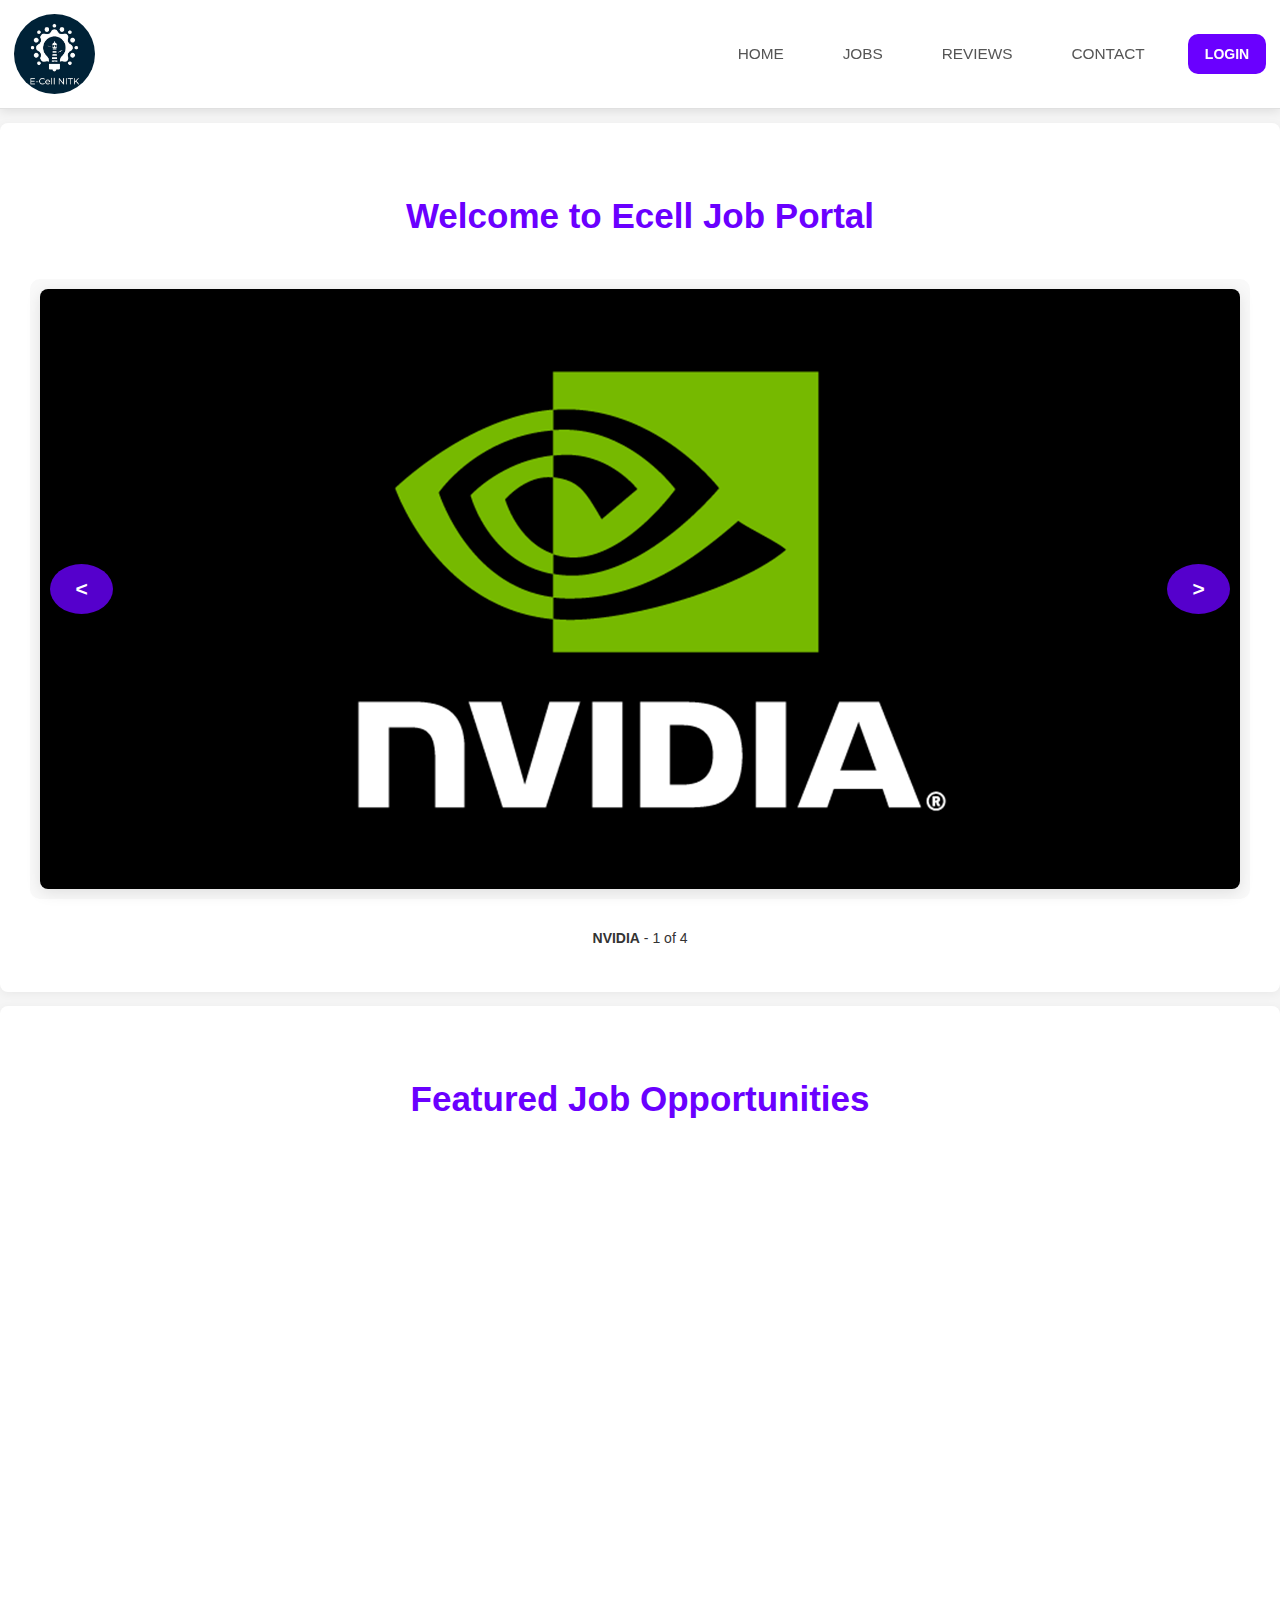
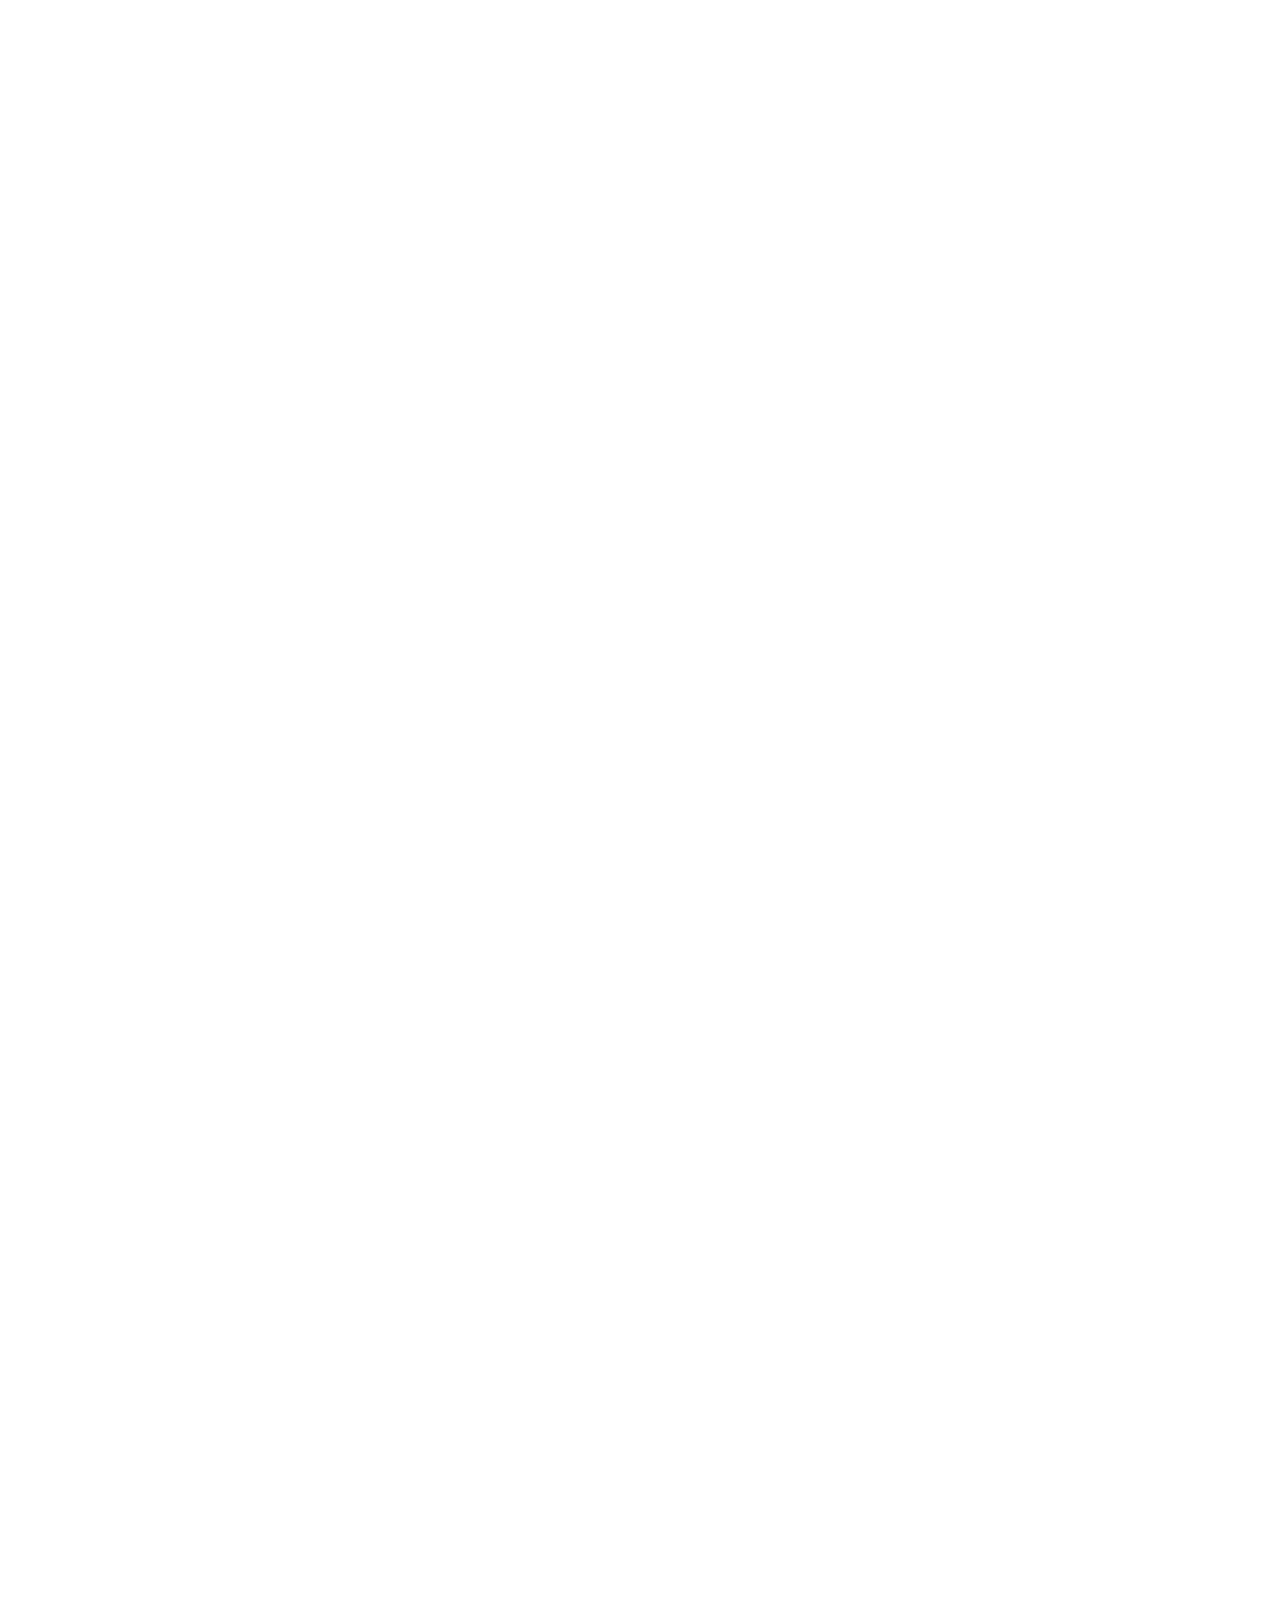
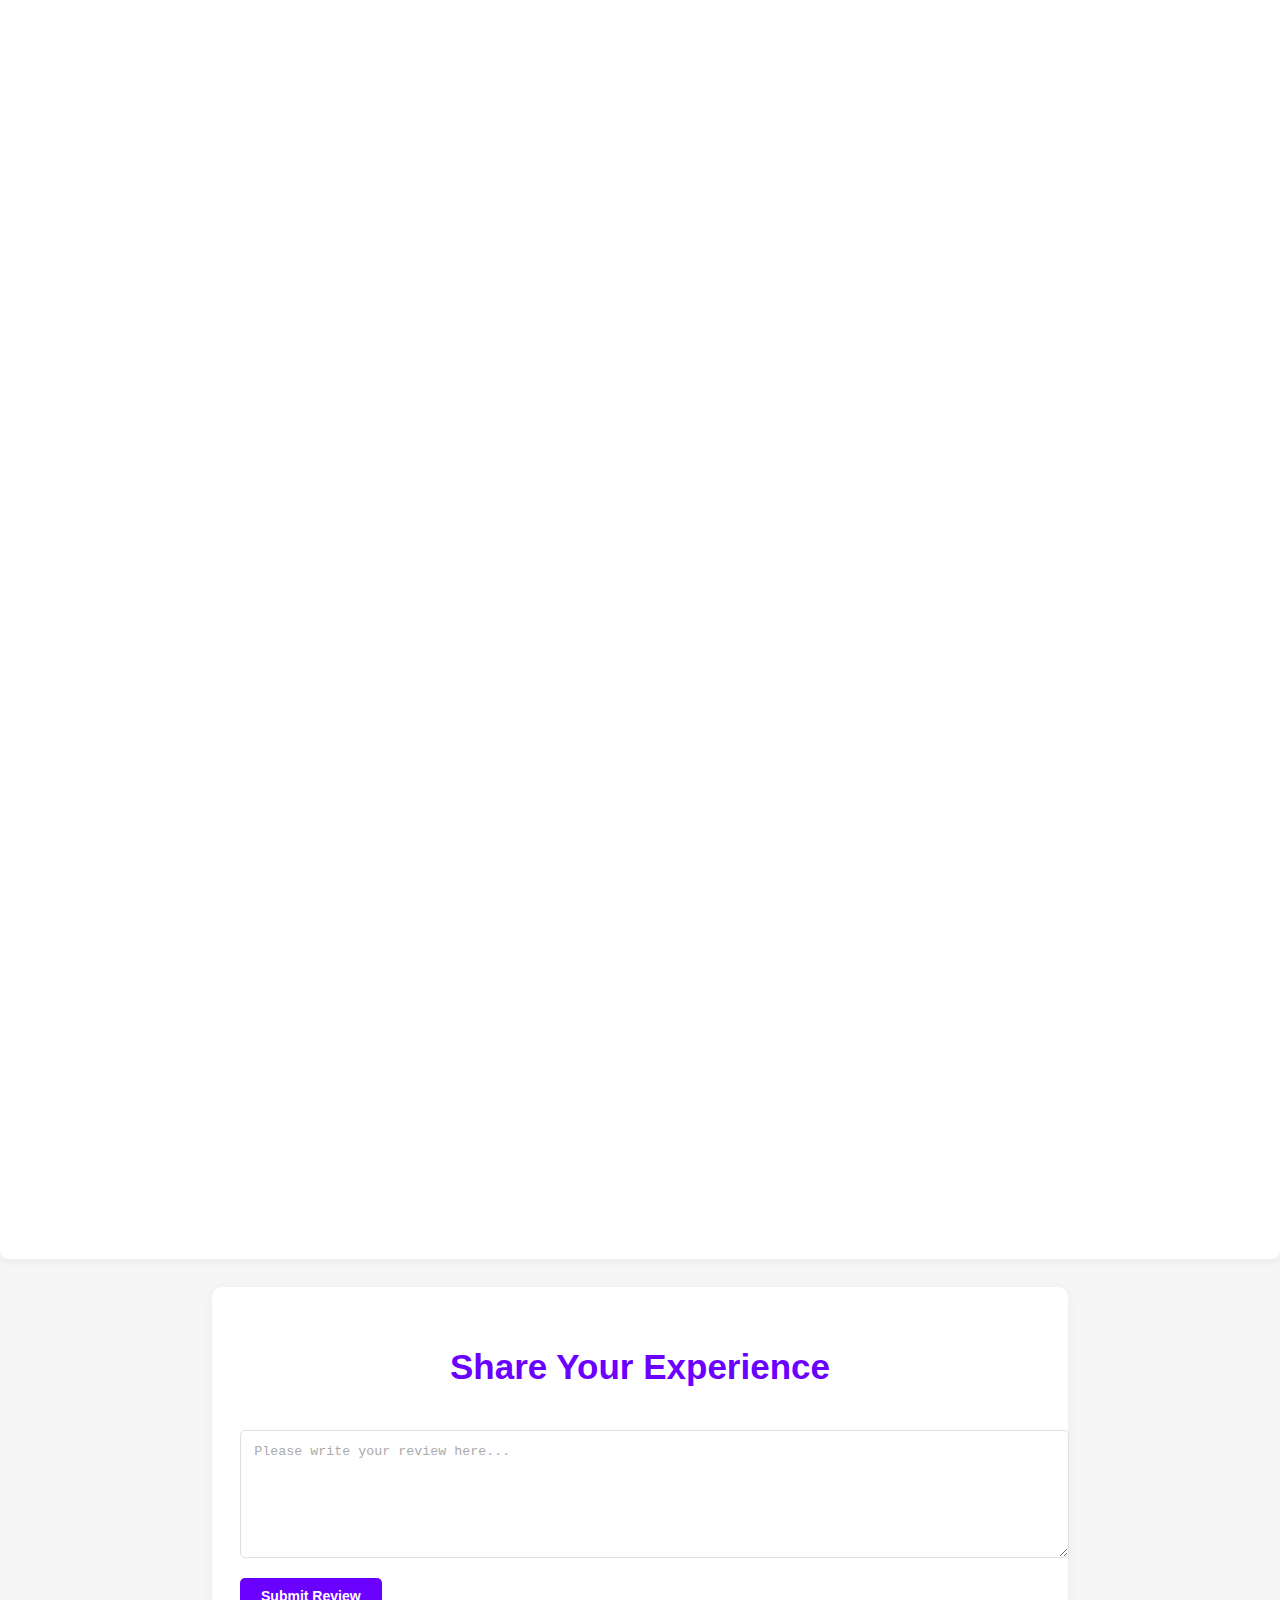
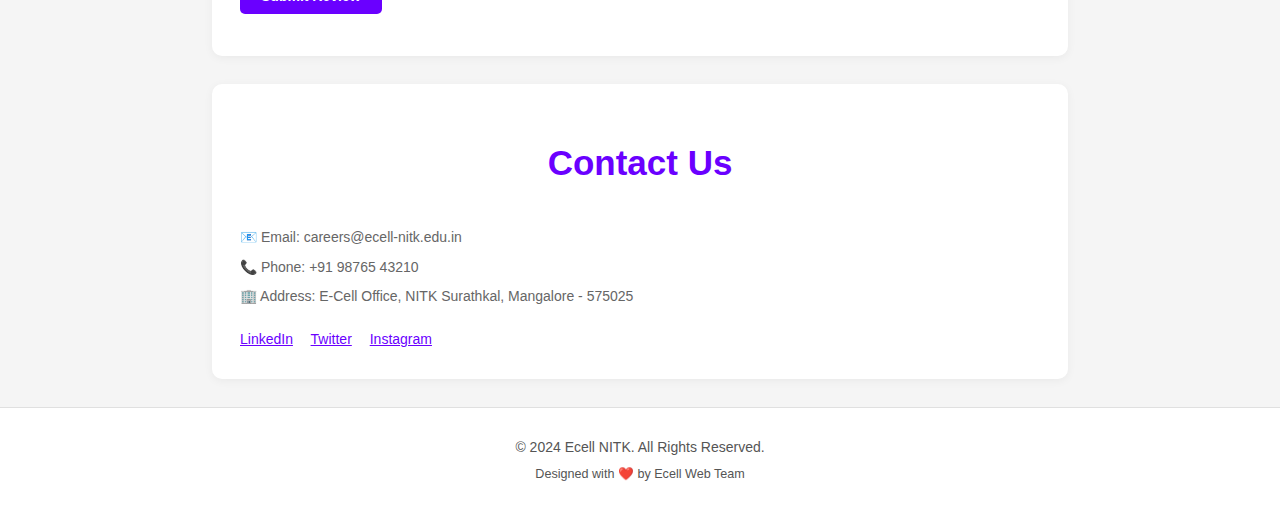
<file: index.html>
<!DOCTYPE html>
<html lang="en">
<head>
    <meta charset="UTF-8">
    <meta name="viewport" content="width=device-width, initial-scale=1.0">
    <title>Ecell - Job Portal</title>
    <link rel="icon" href="logo.png">
    <style>
        body {
            background-color: #f5f5f5;
            margin: 0;
            padding: 0;
            font-size: 14px;
            font-family: 'Segoe UI', Tahoma, Geneva, Verdana, sans-serif;
            color: #333333;
            line-height: 1.6;
        }

        #h {
            background-color: #ffffff;
            padding: 1em;
            display: flex;
            align-items: center;
            justify-content: space-between;
            position: sticky;
            top: 0;
            z-index: 1000;
            box-shadow: 0 2px 10px rgba(0, 0, 0, 0.1);
            flex-wrap: wrap;
            border-bottom: 1px solid #e0e0e0;
        }

        #logo {
            height: 80px;
            border-radius: 50%;
            transition: transform 0.3s;
        }

        #logo:hover {
            transform: scale(1.05);
        }

        .nav-links {
            display: flex;
            gap: 2em;
            align-items: center;
            flex-wrap: wrap;
            justify-content: center;
        }

        .nav-links a {
            color: #555555;
            text-decoration: none;
            font-size: 1.1em;
            font-weight: 500;
            padding: 0.5em 1em;
            border-radius: 5px;
            transition: all 0.3s;
        }

        .nav-links a:hover {
            color: #6a00ff;
            background-color: rgba(106, 0, 255, 0.05);
        }

        #login-button {
            background-color: #6a00ff;
            color: #ffffff;
            border-radius: 10px;
            padding: 0.6em 1.2em;
            font-weight: bold;
            transition: all 0.3s;
        }

        #login-button:hover {
            background-color: #5a00d5;
            transform: translateY(-2px);
            box-shadow: 0 4px 8px rgba(106, 0, 255, 0.2);
        }

        .modal {
            display: none;
            position: fixed;
            z-index: 1000;
            left: 0;
            top: 0;
            width: 100%;
            height: 100%;
            overflow: auto;
            background-color: rgba(0, 0, 0, 0.5);
            backdrop-filter: blur(5px);
        }

        .modal-content {
            background-color: #ffffff;
            margin: 10% auto;
            padding: 2em;
            border-radius: 10px;
            width: 90%;
            max-width: 400px;
            box-shadow: 0 5px 15px rgba(0, 0, 0, 0.1);
            animation: modalopen 0.4s;
        }

        @keyframes modalopen {
            from {opacity: 0; transform: translateY(-50px);}
            to {opacity: 1; transform: translateY(0);}
        }

        .close {
            color: #888888;
            float: right;
            font-size: 28px;
            font-weight: bold;
            cursor: pointer;
            transition: color 0.3s;
        }

        .close:hover {
            color: #333333;
        }

        .ttt {
            width: 100%;
            padding: 0.8em;
            margin: 0.5em 0 1em 0;
            border: 1px solid #dddddd;
            border-radius: 5px;
            background-color: #ffffff;
            color: #333333;
            font-size: 1em;
            transition: border 0.3s;
        }

        .ttt:focus {
            outline: none;
            border-color: #6a00ff;
            box-shadow: 0 0 0 2px rgba(106, 0, 255, 0.1);
        }

        button {
            padding: 0.7em 1.5em;
            font-size: 1em;
            cursor: pointer;
            background-color: #6a00ff;
            color: #ffffff;
            border: none;
            border-radius: 5px;
            transition: all 0.3s;
            font-weight: bold;
        }

        button:hover {
            background-color: #5a00d5;
            transform: translateY(-2px);
            box-shadow: 0 4px 8px rgba(106, 0, 255, 0.2);
        }

        section {
            padding: 3em 1em;
            margin: 1em 0;
            background-color: #ffffff;
            border-radius: 8px;
            box-shadow: 0 2px 10px rgba(0, 0, 0, 0.05);
        }

        h1 {
            font-size: 2.5em;
            margin-bottom: 1em;
            color: #6a00ff;
            text-align: center;
        }

        h2 {
            font-size: 1.8em;
            margin-bottom: 1em;
            color: #444444;
        }

        #slider-container {
            display: flex;
            align-items: center;
            justify-content: center;
            margin: 2em auto;
            max-width: 1200px;
            position: relative;
            background-color: #f9f9f9;
            border-radius: 10px;
            padding: 10px;
        }

        #slide {
            width: 100%;
            max-height: 600px;
            object-fit: cover;
            border-radius: 8px;
            box-shadow: 0 4px 15px rgba(0, 0, 0, 0.1);
            transition: opacity 0.5s;
        }

        .b {
            position: absolute;
            height: 50px;
            width: 50px;
            background-color: rgba(106, 0, 255, 0.8);
            color: #ffffff;
            font-size: 1.5em;
            border: none;
            border-radius: 50%;
            cursor: pointer;
            z-index: 10;
            display: flex;
            align-items: center;
            justify-content: center;
            transition: all 0.3s;
        }

        .b:hover {
            background-color: rgba(90, 0, 213, 0.9);
            transform: scale(1.1);
        }

        #prev-btn {
            left: 20px;
        }

        #next-btn {
            right: 20px;
        }

        .job-card {
            border: 1px solid #e0e0e0;
            border-radius: 15px;
            background-color: #ffffff;
            padding: 1.5em;
            margin: 1.5em auto;
            max-width: 800px;
            transition: all 0.3s;
            box-shadow: 0 4px 10px rgba(0, 0, 0, 0.05);
        }

        .job-card:hover {
            border-color: #6a00ff;
            transform: translateY(-5px);
            box-shadow: 0 8px 20px rgba(106, 0, 255, 0.1);
        }

        .job-title {
            font-size: 1.5em;
            color: #444444;
            cursor: pointer;
            margin-bottom: 0.5em;
            font-weight: 600;
        }

        .job-title:hover {
            color: #6a00ff;
        }

        .job-description {
            margin-bottom: 1em;
            color: #666666;
        }

        .job-meta {
            display: flex;
            gap: 1em;
            margin-bottom: 1em;
            flex-wrap: wrap;
        }

        .job-meta span {
            background-color: #f0f0f0;
            padding: 0.3em 0.8em;
            border-radius: 20px;
            font-size: 0.9em;
            color: #555555;
        }

        .apply-link {
            display: inline-block;
            padding: 0.7em 1.5em;
            background-color: #6a00ff;
            color: white;
            text-decoration: none;
            border-radius: 5px;
            font-weight: bold;
            transition: all 0.3s;
        }

        .apply-link:hover {
            background-color: #5a00d5;
            transform: translateY(-2px);
            box-shadow: 0 4px 8px rgba(106, 0, 255, 0.2);
        }

        #review-section {
            background-color: #ffffff;
            padding: 2em;
            border-radius: 10px;
            margin: 2em auto;
            max-width: 800px;
        }

        #review {
            width: 100%;
            padding: 1em;
            border: 1px solid #e0e0e0;
            border-radius: 5px;
            background-color: #ffffff;
            color: #333333;
            margin-bottom: 1em;
            min-height: 100px;
            resize: vertical;
        }

        #review:focus {
            outline: none;
            border-color: #6a00ff;
            box-shadow: 0 0 0 2px rgba(106, 0, 255, 0.1);
        }

        #contact-section {
            background-color: #ffffff;
            padding: 2em;
            border-radius: 10px;
            margin: 2em auto;
            max-width: 800px;
        }

        #contact-section p {
            margin: 0.5em 0;
            color: #666666;
        }

        footer {
            background-color: #ffffff;
            color: #555555;
            text-align: center;
            padding: 2em;
            margin-top: 2em;
            border-top: 1px solid #e0e0e0;
        }

        footer p {
            margin: 0;
        }

        ::placeholder {
            color: #aaaaaa;
            opacity: 1;
        }

        /* Responsive Design */
        @media (max-width: 768px) {
            #h {
                flex-direction: column;
                text-align: center;
                gap: 1em;
            }

            .nav-links {
                gap: 1em;
            }

            #slide {
                max-height: 300px;
            }

            .b {
                height: 40px;
                width: 40px;
                font-size: 1.2em;
            }

            .job-card {
                padding: 1em;
                margin: 1em auto;
            }

            section {
                padding: 2em 1em;
            }

            h1 {
                font-size: 2em;
            }
        }

        /* Animation for job cards */
        @keyframes fadeIn {
            from { opacity: 0; transform: translateY(20px); }
            to { opacity: 1; transform: translateY(0); }
        }

        .job-card {
            animation: fadeIn 0.5s ease-out forwards;
            opacity: 0;
        }

        .job-card:nth-child(1) { animation-delay: 0.1s; }
        .job-card:nth-child(2) { animation-delay: 0.2s; }
        .job-card:nth-child(3) { animation-delay: 0.3s; }
        .job-card:nth-child(4) { animation-delay: 0.4s; }
        .job-card:nth-child(5) { animation-delay: 0.5s; }
        .job-card:nth-child(6) { animation-delay: 0.6s; }
        .job-card:nth-child(7) { animation-delay: 0.7s; }
        .job-card:nth-child(8) { animation-delay: 0.8s; }

        /* Loading spinner */
        .spinner {
            display: none;
            width: 40px;
            height: 40px;
            margin: 20px auto;
            border: 4px solid rgba(0, 0, 0, 0.1);
            border-radius: 50%;
            border-top: 4px solid #6a00ff;
            animation: spin 1s linear infinite;
        }

        @keyframes spin {
            0% { transform: rotate(0deg); }
            100% { transform: rotate(360deg); }
        }
    </style>
</head>
<body>
    <div id="h">
        <img src="logo.png" id="logo" alt="Ecell Logo">
        <div class="nav-links">
            <h4><a href="#home-section">HOME</a></h4>
            <h4><a href="#job-section">JOBS</a></h4>
            <h4><a href="#review-section">REVIEWS</a></h4>
            <h4><a href="#contact-section">CONTACT</a></h4>
            <h4 id="login-button" onclick="openModal()">LOGIN</h4>
        </div>
    </div>

    <div id="loginModal" class="modal">
        <div class="modal-content">
            <span class="close" onclick="closeModal()">&times;</span>
            <h2>Login</h2>
            <input class="ttt" type="text" id="username" placeholder="Username" required>
            <input class="ttt" type="password" id="password" placeholder="Password" required>
            <button onclick="login()">Submit</button>
            <p id="login-message" style="margin-top: 1em;"></p>
            <div class="spinner" id="login-spinner"></div>
        </div>
    </div>
    
    <section id="home-section">
        <h1>Welcome to Ecell Job Portal</h1>
        <div id="slider-container">
            <button id="prev-btn" class="b" onclick="sub()">&lt;</button>
            <img src="nvdia.png" id="slide" alt="Featured Company">
            <button id="next-btn" class="b" onclick="counter()">&gt;</button>
        </div>
        <div style="text-align: center; margin-top: 1em;">
            <span id="sl" style="font-weight: bold;"></span> - <span id="s"></span>
        </div>
    </section>

    <section id="job-section">
        <h1>Featured Job Opportunities</h1>

        <div class="job-card" id="amazon">
            <p class="job-title" onclick="amazon()">Amazon - Web Developer</p>
            <div class="job-meta">
                <span>📍 Bangalore</span>
                <span>💻 IT</span>
                <span>⏱️ Full-time</span>
                <span>💰 Competitive Salary</span>
            </div>
            <p class="job-description" id="am"></p>
            <a href="#" id="aml" class="apply-link">Apply Now</a>
        </div>

        <div class="job-card" id="google">
            <p class="job-title" onclick="google()">Google - Software Engineer</p>
            <div class="job-meta">
                <span>📍 Bangalore</span>
                <span>💻 IT</span>
                <span>⏱️ Full-time</span>
                <span>💰 Competitive Salary</span>
            </div>
            <p class="job-description" id="go"></p>
            <a href="#" id="gol" class="apply-link">Apply Now</a>
        </div>

        <div class="job-card" id="microsoft">
            <p class="job-title" onclick="microsoft()">Microsoft - Cloud Architect</p>
            <div class="job-meta">
                <span>📍 Hyderabad</span>
                <span>☁️ Cloud</span>
                <span>⏱️ Full-time</span>
                <span>💰 Competitive Salary</span>
            </div>
            <p class="job-description" id="ms"></p>
            <a href="#" id="msl" class="apply-link">Apply Now</a>
        </div>

        <div class="job-card" id="flipkart">
            <p class="job-title" onclick="flipkart()">Flipkart - Mobile App Developer</p>
            <div class="job-meta">
                <span>📍 Mumbai</span>
                <span>📱 Mobile</span>
                <span>⏱️ Full-time</span>
                <span>💰 Competitive Salary</span>
            </div>
            <p class="job-description" id="fl"></p>
            <a href="#" id="fll" class="apply-link">Apply Now</a>
        </div>

        <div class="job-card" id="apple">
            <p class="job-title" onclick="apple()">Apple - Data Scientist</p>
            <div class="job-meta">
                <span>📍 Bangalore</span>
                <span>📊 Data Science</span>
                <span>⏱️ Full-time</span>
                <span>💰 Competitive Salary</span>
            </div>
            <p class="job-description" id="ap"></p>
            <a href="#" id="apl" class="apply-link">Apply Now</a>
        </div>

        <div class="job-card" id="ibm">
            <p class="job-title" onclick="ibm()">IBM - DevOps Engineer</p>
            <div class="job-meta">
                <span>📍 Pune</span>
                <span>🛠️ DevOps</span>
                <span>⏱️ Full-time</span>
                <span>💰 Competitive Salary</span>
            </div>
            <p class="job-description" id="ib"></p>
            <a href="#" id="ibl" class="apply-link">Apply Now</a>
        </div>

        <div class="job-card" id="deloitte">
            <p class="job-title" onclick="deloitte()">Deloitte - Business Analyst</p>
            <div class="job-meta">
                <span>📍 Gurgaon</span>
                <span>📈 Business</span>
                <span>⏱️ Full-time</span>
                <span>💰 Competitive Salary</span>
            </div>
            <p class="job-description" id="de"></p>
            <a href="#" id="del" class="apply-link">Apply Now</a>
        </div>

        <div class="job-card" id="accenture">
            <p class="job-title" onclick="accenture()">Accenture - IT Consultant</p>
            <div class="job-meta">
                <span>📍 Hyderabad</span>
                <span>💼 Consulting</span>
                <span>⏱️ Full-time</span>
                <span>💰 Competitive Salary</span>
            </div>
            <p class="job-description" id="ac"></p>
            <a href="#" id="acl" class="apply-link">Apply Now</a>
        </div>
    </section>

    <section id="review-section">
        <h1>Share Your Experience</h1>
        <textarea id="review" placeholder="Please write your review here..."></textarea>
        <button type="submit" onclick="review()">Submit Review</button>
        <p id="last" style="margin-top: 1em;"></p>
    </section>

    <section id="contact-section">
        <h1>Contact Us</h1>
        <p>📧 Email: careers@ecell-nitk.edu.in</p>
        <p>📞 Phone: +91 98765 43210</p>
        <p>🏢 Address: E-Cell Office, NITK Surathkal, Mangalore - 575025</p>
        <div style="margin-top: 1.5em;">
            <a href="#" style="color: #6a00ff; margin-right: 1em;">LinkedIn</a>
            <a href="#" style="color: #6a00ff; margin-right: 1em;">Twitter</a>
            <a href="#" style="color: #6a00ff;">Instagram</a>
        </div>
    </section>

    <footer>
        <p>&copy; 2024 Ecell NITK. All Rights Reserved.</p>
        <p style="margin-top: 0.5em; font-size: 0.9em;">Designed with ❤️ by Ecell Web Team</p>
    </footer>

    <script>
        let l = 1;
        const slides = [
            {src: "nvdia.png", label: "NVIDIA", count: "1 of 4"},
            {src: "amazon.jpg", label: "Amazon", count: "2 of 4"},
            {src: "google.jpeg", label: "Google", count: "3 of 4"},
            {src: "flipkart.png", label: "Flipkart", count: "4 of 4"}
        ];

        function update() {
            const slide = slides[l - 1];
            document.getElementById("slide").src = slide.src;
            document.getElementById("sl").innerText = slide.label;
            document.getElementById("s").innerText = slide.count;
            
            // Add fade effect
            document.getElementById("slide").style.opacity = 0;
            setTimeout(() => {
                document.getElementById("slide").style.opacity = 1;
            }, 100);
        }

        function counter() {
            if (l < 4) {
                l++;
            } else {
                l = 1;
            }
            update();
        }

        function sub() {
            if (l > 1) {
                l--;
            } else {
                l = 4;
            }
            update();
        }

        // Auto slide change every 5 seconds
        let slideInterval = setInterval(counter, 5000);

        // Pause on hover
        document.getElementById("slider-container").addEventListener("mouseenter", () => {
            clearInterval(slideInterval);
        });

        document.getElementById("slider-container").addEventListener("mouseleave", () => {
            slideInterval = setInterval(counter, 5000);
        });

        // Initialize job descriptions
        function initJobs() {
            amazon();
            google();
            microsoft();
            flipkart();
            apple();
            ibm();
            deloitte();
            accenture();
        }

        function amazon() {
            document.getElementById("am").innerHTML = 
                "Amazon is looking for a skilled Web Developer to join their team in Bangalore. The ideal candidate will have:<br><br>" +
                "✔ 3+ years of experience in front-end development<br>" +
                "✔ Strong knowledge of HTML, CSS, JavaScript, and React<br>" +
                "✔ Experience with AWS services<br>" +
                "✔ Bachelor's degree in Computer Science or related field<br><br>" +
                "This position offers competitive salary, health benefits, and opportunities for career growth in a fast-paced environment.";
        }

        function google() {
            document.getElementById("go").innerHTML = 
                "Google is hiring a Software Engineer for their Bangalore office. Requirements include:<br><br>" +
                "✔ Strong expertise in Python and cloud computing<br>" +
                "✔ Experience with distributed systems and algorithms<br>" +
                "✔ 2+ years of professional software development experience<br>" +
                "✔ Excellent problem-solving skills<br><br>" +
                "Google offers an inclusive work environment, comprehensive benefits, and opportunities to work on cutting-edge technologies.";
        }

        function microsoft() {
            document.getElementById("ms").innerHTML = 
                "Microsoft is seeking a Cloud Architect in Hyderabad with:<br><br>" +
                "✔ 5+ years of experience with Azure cloud services<br>" +
                "✔ Certifications in Azure Architecture preferred<br>" +
                "✔ Strong understanding of cloud security best practices<br>" +
                "✔ Experience leading technical teams<br><br>" +
                "This role involves designing scalable cloud solutions and working with enterprise clients.";
        }

        function flipkart() {
            document.getElementById("fl").innerHTML = 
                "Flipkart is looking for a Mobile App Developer in Mumbai with:<br><br>" +
                "✔ Proficiency in Android and iOS development<br>" +
                "✔ Experience with Kotlin/Swift and React Native<br>" +
                "✔ Strong UI/UX design skills<br>" +
                "✔ 2+ years of mobile development experience<br><br>" +
                "Join Flipkart's innovative team to build apps used by millions of customers across India.";
        }

        function apple() {
            document.getElementById("ap").innerHTML = 
                "Apple is hiring a Data Scientist for their Bangalore team. The role requires:<br><br>" +
                "✔ Advanced degree in Statistics, CS, or related field<br>" +
                "✔ Expertise in machine learning algorithms<br>" +
                "✔ Proficiency in Python/R and SQL<br>" +
                "✔ 3+ years of data analysis experience<br><br>" +
                "Work on challenging problems using Apple's unique datasets to improve products and services.";
        }

        function ibm() {
            document.getElementById("ib").innerHTML = 
                "IBM is seeking a DevOps Engineer in Pune with:<br><br>" +
                "✔ Experience with CI/CD pipelines and automation tools<br>" +
                "✔ Knowledge of Docker, Kubernetes, and cloud platforms<br>" +
                "✔ Strong scripting skills (Bash, Python)<br>" +
                "✔ 2+ years in DevOps or related role<br><br>" +
                "This position focuses on streamlining operations and enhancing software delivery processes.";
        }

        function deloitte() {
            document.getElementById("de").innerHTML = 
                "Deloitte is looking for a Business Analyst in Gurgaon. Requirements include:<br><br>" +
                "✔ MBA or equivalent business degree<br>" +
                "✔ 2+ years consulting or business analysis experience<br>" +
                "✔ Strong analytical and presentation skills<br>" +
                "✔ Ability to work with cross-functional teams<br><br>" +
                "This role involves supporting strategic projects for Fortune 500 clients across industries.";
        }

        function accenture() {
            document.getElementById("ac").innerHTML = 
                "Accenture is hiring an IT Consultant for their Hyderabad office. The ideal candidate has:<br><br>" +
                "✔ 3+ years IT consulting experience<br>" +
                "✔ Knowledge of enterprise software solutions<br>" +
                "✔ Excellent communication and client management skills<br>" +
                "✔ Willingness to travel as needed<br><br>" +
                "Help clients transform their businesses through innovative technology solutions.";
        }

        // Initialize apply links
        function initApplyLinks() {
            document.getElementById("aml").href = "https://www.amazon.jobs/en/landing_pages/online-application";
            document.getElementById("gol").href = "https://careers.google.com";
            document.getElementById("msl").href = "https://careers.microsoft.com";
            document.getElementById("fll").href = "https://www.flipkartcareers.com";
            document.getElementById("apl").href = "https://www.apple.com/jobs/us/";
            document.getElementById("ibl").href = "https://www.ibm.com/employment/";
            document.getElementById("del").href = "https://www2.deloitte.com/global/en/careers/job-search.html";
            document.getElementById("acl").href = "https://www.accenture.com/us-en/careers";
        }

        function review() {
            const reviewInput = document.getElementById("review").value.trim();
            if (reviewInput !== "") {
                document.getElementById("last").innerHTML = 
                    "<span style='color: #4CAF50;'>✓ Thank you for your valuable feedback!</span><br>" +
                    "We appreciate you taking the time to share your experience with us.";
                console.log("Review submitted: ", reviewInput);
                document.getElementById("review").value = "";
                
                // Clear message after 5 seconds
                setTimeout(() => {
                    document.getElementById("last").innerText = "";
                }, 5000);
            } else {
                document.getElementById("last").innerHTML = 
                    "<span style='color: #f44336;'>Please enter a valid review before submitting.</span>";
            }
        }

        function openModal() {
            document.getElementById("loginModal").style.display = "block";
            document.getElementById("username").focus();
        }

        function closeModal() {
            document.getElementById("loginModal").style.display = "none";
            document.getElementById("login-message").innerText = "";
            document.getElementById("username").value = "";
            document.getElementById("password").value = "";
        }

        function login() {
            const username = document.getElementById("username").value.trim();
            const password = document.getElementById("password").value.trim();
            const spinner = document.getElementById("login-spinner");

            if (!username || !password) {
                document.getElementById("login-message").innerHTML = 
                    "<span style='color: #f44336;'>Please enter both username and password.</span>";
                return;
            }

            // Show loading spinner
            spinner.style.display = "block";
            document.getElementById("login-message").innerText = "";

            // Simulate login process
            setTimeout(() => {
                spinner.style.display = "none";
                
                if (username === "admin" && password === "admin123") {
                    document.getElementById("login-message").innerHTML = 
                        "<span style='color: #4CAF50;'>Login successful! Redirecting...</span>";
                    document.getElementById("login-button").innerHTML = 
                        `👤 ${username.charAt(0).toUpperCase() + username.slice(1)}`;
                    
                    // Close modal after 1 second
                    setTimeout(closeModal, 1000);
                } else {
                    document.getElementById("login-message").innerHTML = 
                        "<span style='color: #f44336;'>Invalid credentials. Please try again.</span>";
                }
            }, 1500);
        }

        // Close modal when clicking outside
        window.onclick = function(event) {
            if (event.target === document.getElementById("loginModal")) {
                closeModal();
            }
        };

        // Initialize on page load
        window.onload = function() {
            update();
            initJobs();
            initApplyLinks();
            
            // Smooth scrolling for anchor links
            document.querySelectorAll('a[href^="#"]').forEach(anchor => {
                anchor.addEventListener('click', function(e) {
                    e.preventDefault();
                    document.querySelector(this.getAttribute('href')).scrollIntoView({
                        behavior: 'smooth'
                    });
                });
            });
        };

        // Keyboard navigation for slider
        document.addEventListener('keydown', function(e) {
            if (e.key === "ArrowRight") {
                counter();
            } else if (e.key === "ArrowLeft") {
                sub();
            }
        });
    </script>
</body>
</html>
</file>
